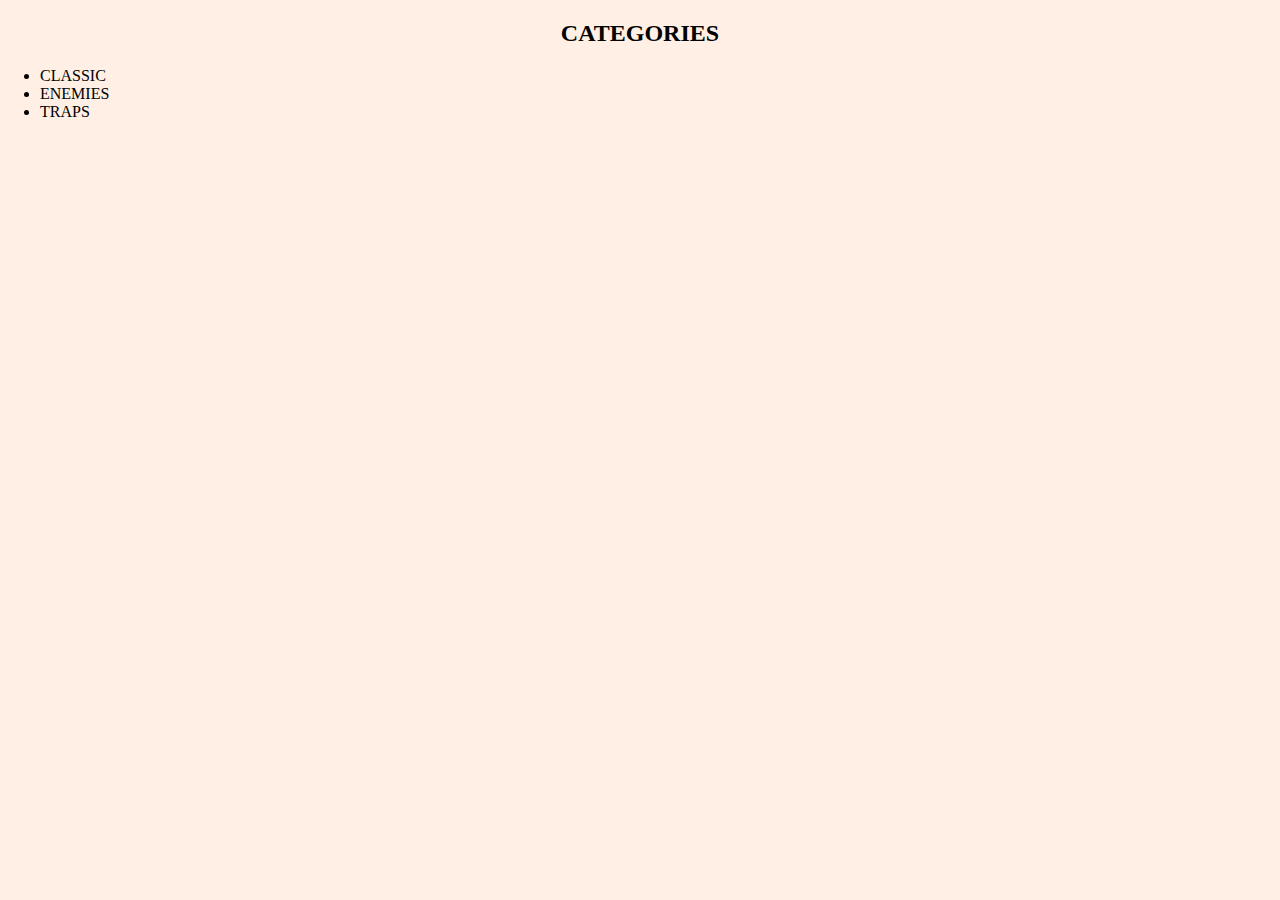
<file: categories.html>
<!DOCTYPE html>
<html>
  <head><link rel="stylesheet" type="text/css" href="style.css"/></head>
     <body>
        <h2>CATEGORIES </h2>
        <ul >
           <li>CLASSIC</li>
           <li>ENEMIES</li>
           <li>TRAPS</li>
        </ul>    
    </body>
</html>
</file>
<file: style.css>
html, body {
  margin: 0;
  padding: 0;
  background-color:#FFEFE5;
}
canvas{
  border: 2px solid black;
}
h1{
  text-align: center;
  margin-top: 10%;
}
img{
  margin-left: 50%;
}
h2{
  text-align: center;
}
</file>
